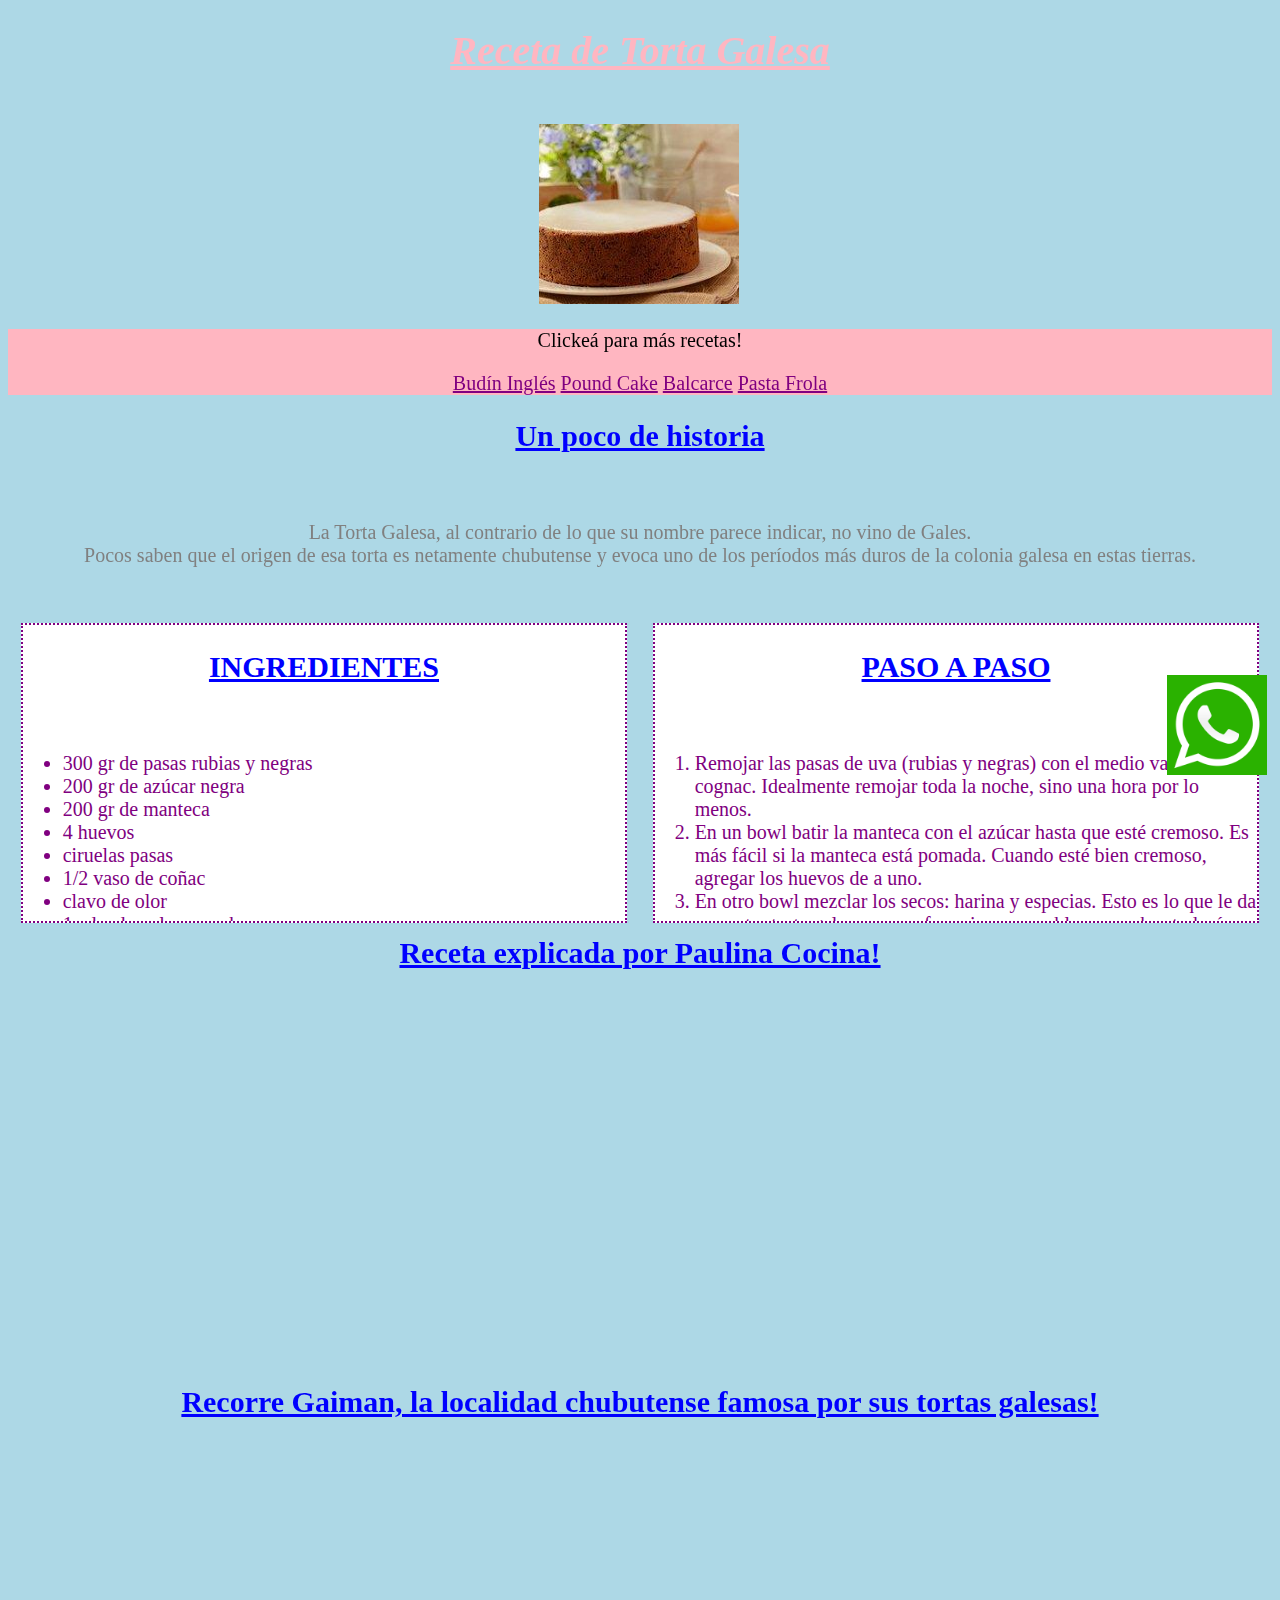
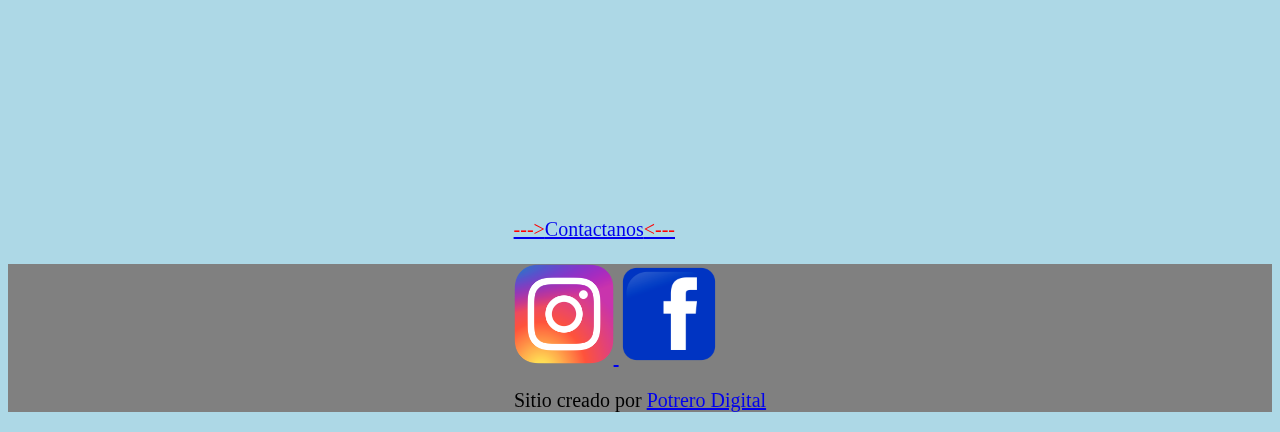
<file: index.html>
<!DOCTYPE html>
<html lang="en" dir="ltr">
  <head>
    <meta charset="utf-8">
    <title></title>
    <link rel="stylesheet" href="css/estilo.css">
  </head>
  <body>

    <header>
      <h1 id="titulo">Receta de Torta Galesa</h1>
    <br>
      <img class="tgalesa" src="imagenes/tgalesa.jpg" alt="Torta Galesa">
      <br>
    </header>

    <nav>
      <p class="click" >Clickeá para más recetas!</p>
      <a class="nav" href="https://www.marubotana.tv/recipe-items/budin-ingles/" target="_blank">Budín Inglés</a>
      <a class="nav" href="https://elgourmet.com/receta/pound-cake-de-chocolate" target="_blank">Pound Cake</a>
      <a class="nav" href="https://cocinerosargentinos.com/pasteleria/torta-balcarce" target="_blank">Balcarce</a>
      <a class="nav" href="https://www.paulinacocina.net/pasta-frola-receta/11684" target="_blank">Pasta Frola</a>
    </nav>

    <section class="historia">
    <h2 class="subtitulo">Un poco de historia</h2>
    <br>
    <p class="contenido">La Torta Galesa, al contrario de lo que su nombre parece indicar, no vino de Gales.<br>Pocos saben que el origen de esa torta es netamente chubutense y evoca uno de los períodos más duros de la colonia galesa en estas tierras.</p>
    <br>
    </section>



    <section class="ingredientes">
      <h2 class="subtitulo">INGREDIENTES</h2>
      <br>
      <ul>
        <li class="lista">300 gr de pasas rubias y negras</li>
        <li class="lista">200 gr de azúcar negra</li>
        <li class="lista">200 gr de manteca</li>
        <li class="lista">4 huevos</li>
        <li class="lista">ciruelas pasas</li>
        <li class="lista">1/2 vaso de coñac</li>
        <li class="lista">clavo de olor</li>
        <li class="lista">1 cda. de polvo para hornear</li>
        <li class="lista">ralladura de 1 limón</li>
        <li class="lista">200 gr de frutos secos</li>
        <li class="lista">400 gr de harina</li>
        <li class="lista">1 cdita. de raíz de jengibre</li>
      </ul>
      <br>
    </section>

    <aside class="">
    <h2 class="subtitulo">PASO A PASO</h2>
    <br>
    <ol>
      <li class="lista">Remojar las pasas de uva (rubias y negras) con el medio vaso de cognac. Idealmente remojar toda la noche, sino una hora por lo menos.</li>
      <li class="lista">En un bowl batir la manteca con el azúcar hasta que esté cremoso. Es más fácil si la manteca está pomada. Cuando esté bien cremoso, agregar los huevos de a uno.</li>
      <li class="lista">En otro bowl mezclar los secos: harina y especias. Esto es lo que le da a nuestra torta galesa ese perfume incomparable y un sabor todavía más increíble. Cuando esté todo integrado, agregar los frutos secos picados grueso.</li>
      <li class="lista">Agregar a la mezcla de huevos las pasas macerdas sin el líquido y las ciruelas pasas picadas. Una vez que está todo unido, agregar los secos de a partes y mezclar por completo.</li>
      <li class="lista">Llevar la preparación a un molde enharinado y enmantecado. Cocinar la torta en horno a 160° por una 1.15 hora aproximadamente. Si al pinchar con un palillo sale seco, está lista.</li>
    </ol>
    <br>
    </aside>

    <section class="youtube" >
    <h2 class="subtitulo">Receta explicada por Paulina Cocina!</h2>
    <br>
    <iframe width="560" height="315" src="https://www.youtube.com/embed/v0KgPKktLbc" title="YouTube video player" frameborder="0" allow="accelerometer; autoplay; clipboard-write; encrypted-media; gyroscope; picture-in-picture" allowfullscreen></iframe>
    <br>
    <br>
    <h2 class="subtitulo">Recorre Gaiman, la localidad chubutense famosa por sus tortas galesas!</h2>
    <br>
    <iframe src="https://www.google.com/maps/embed?pb=!1m18!1m12!1m3!1d46462.98206287367!2d-65.52984128022582!3d-43.29465400839426!2m3!1f0!2f0!3f0!3m2!1i1024!2i768!4f13.1!3m3!1m2!1s0xbe01475674ab3a95%3A0xdfc196695789206e!2sGaiman%2C%20Chubut!5e0!3m2!1ses!2sar!4v1630542711261!5m2!1ses!2sar" width="400" height="300" style="border:0;" allowfullscreen="" loading="lazy"></iframe>
    <br>
    </section>
<br>
<br>
    <a class="contact" href="contacto.html">Contactanos</a>
<br>
<br>
  <footer>
    <div class="iconosfooter">
      <a href="https://www.instagram.com/potrerodigital/" target=”_blank”> <img class="iconos" src="imagenes/instagram.png" alt="instagram"> </a>
      <a href="https://www.facebook.com/potrerodigital/" target=”_blank” ><img class="iconos" src="imagenes/facebook.png" alt="facebook"> </a>
    </div>
    <p>Sitio creado por <a class="potrero" href="https://www.potrerodigital.org/" target="_blank">Potrero Digital</a></p>
  </footer>

<div class="whatsapp">
  <a href=”https://www.whatsapp.com/” target=”_blank” ><img class="icono" src="imagenes/whatsapp.png" alt="whatsapp"> </a>
</div>

  </body>
</html>
</file>
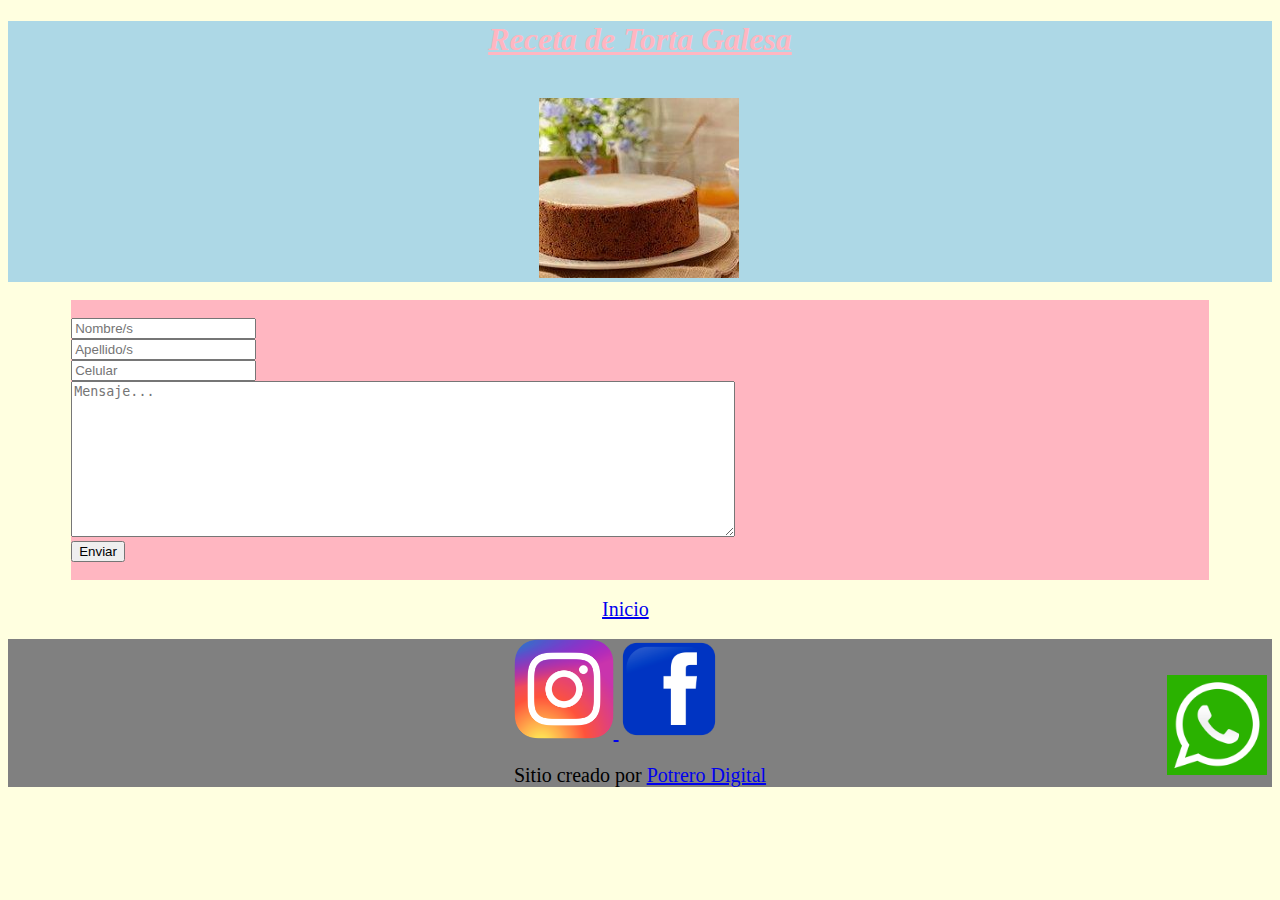
<file: contacto.html>
<!DOCTYPE html>
<html lang="en" dir="ltr">
  <head>
    <meta charset="utf-8">
    <title></title>
    <link rel="stylesheet" href="./css/estiloContacto.css">
  </head>
  <body>
    <header>
      <h1 id="titulo">Receta de Torta Galesa</h1>
    <br>
      <img class="tgalesa" src="imagenes/tgalesa.jpg" alt="Torta Galesa">
      <br>
    </header>
<br>

<section class="formulario">
  <br>
<form class="contacto" action="index.html" method="post">
<label for="nombre"></label>
<input type="text" name="nombres" placeholder="Nombre/s">
<br>
<label for="apellido"></label>
<input type="text" name="apellido" placeholder="Apellido/s">
<br>
<label for="celular"></label>
<input type="number" name="celular" placeholder="Celular">
<br>
<label for="mensaje"></label>
<textarea name="name" rows="10" cols="80" placeholder="Mensaje..."></textarea>
<br>
<button class="boton" type="button" name="button">Enviar</button>
</form>
<br>
</section>
<br>
<a class="inicio" href="index.html">Inicio</a>
<br>
<br>
    <footer>
      <div class="iconosfooter">
        <a href="https://www.instagram.com/potrerodigital/" target=”_blank”> <img class="iconos" src="imagenes/instagram.png" alt="instagram"> </a>
        <a href="https://www.facebook.com/potrerodigital/" target=”_blank” ><img class="iconos" src="imagenes/facebook.png" alt="facebook"> </a>
      </div>
      <p>Sitio creado por <a class="potrero" href="https://www.potrerodigital.org/" target="_blank">Potrero Digital</a></p>
    </footer>

  <div class="whatsapp">
    <a href=”https://www.whatsapp.com/” target=”_blank” ><img class="icono" src="imagenes/whatsapp.png" alt="whatsapp"> </a>
  </div>
  </body>
</html>
</file>
<file: css/estilo.css>
#titulo { color: lightpink; }
.subtitulo { color: blue; }
.contenido { color: grey; }
.lista { color: purple; }
.nav { color: purple; }
body {font-size: 20px ; background-color: lightblue; }
h1 {text-align: center; text-decoration: underline; font-style: italic;}
a {text-align: center;}
h2 {text-align: center; text-decoration: underline;}
p {text-align: center; font-size: 20px}
li {text-align: left;}
.tgalesa{width: 200px ; height: 180px ; margin-left: 42%;}
nav {text-align: center;}
.icono {width: 100px ; height: 100px ; }
.iconos {width: 100px ; height: 100px ; }
.click {text-align: center; }
iframe {margin-left: 35%;}
.iconosfooter {margin-left: 40%;}
.potrero {text-align: center; font-size: 20px}
.contact {
  text-align: center; font-size: 20px; margin-left: 40%;
}


header {background-color:lightblue; }
nav {background-color:lightpink; }
section.youtube {background-color:lightblue; }
section.ingredientes {background-color: white}
aside {background-color:white; }
section.pasos {background-color: white}
footer {background-color:grey; }


section.ingredientes {float: left;
        width: 48% ;
      height: 300px ;
    overflow: auto;
  margin: 1% ;
  border: 2px dotted purple ;
box-sizing: border-box;}

aside {float: right;
        width: 48% ;
      height: 300px ;
    overflow: auto;
  margin: 1% ;
  border: 2px dotted purple ;
box-sizing: border-box;}

footer {clear: both;}

.whatsapp {position: fixed;
          top: 75%;
        right: 1% ;}
.nav:hover {
  background-color: lightyellow;
  font-size: 30px;
}
.contact:hover {
  font-style: italic;
  font-size: 60px;
  background-color: fuchsia;
}
.potrero:hover{
  font-style: oblique;
  font-size: 30px;
  background-color: green;
}

.tgalesa:hover {
width: width: 300px ; height: 250px ; margin-left: 42%;
}
.iconos:hover {width: 150px ; height: 150px ; }
.subtitulo:hover {
  font-style: bold;
  font-size: 60px;
  background-color: lightyellow;
}
.contenido:hover{
  background-color: lightpink;

}

.contact::before {
  content: "--->";
  color: red;
}

.contact::after {
  content: "<---";
  color: red;
}
</file>
<file: css/estiloContacto.css>
#titulo { color: lightpink; }
.tgalesa{width: 200px ; height: 180px ; margin-left: 42%;}
.iconosfooter {margin-left: 40%;}
.iconos {width: 100px ; height: 100px ; }
.icono {width: 100px ; height: 100px ; }
.tgalesa{width: 200px ; height: 180px ; margin-left: 42%;}
.potrero {text-align: center; font-size: 20px}
p {text-align: center; font-size: 20px}
h1 {text-align: center; text-decoration: underline; font-style: italic;}
body {
  background-color: lightyellow;
}
a {text-align: center; font-size: 20px; }
.inicio {text-align: center; font-size: 20px; margin-left: 47%;}
footer {background-color:grey; }
header {background-color:lightblue; }
section.formulario {
  background-color: lightpink;
  margin-left: 5%;
  margin-right: 5%;
}


footer {clear: both;}
.whatsapp {position: fixed;
          top: 75%;
        right: 1% ;}

.potrero:hover
{          font-style: oblique;
          font-size: 30px;
          background-color: green;
        }

.inicio:hover {
          font-style: italic;
          font-size: 60px;
          background-color: fuchsia;
        }

.tgalesa:hover {
width: width: 300px ; height: 250px ; margin-left: 42%;
}
.iconos:hover {width: 150px ; height: 150px ; }

.boton:hover {
  background-color: yellow;
}
</file>
